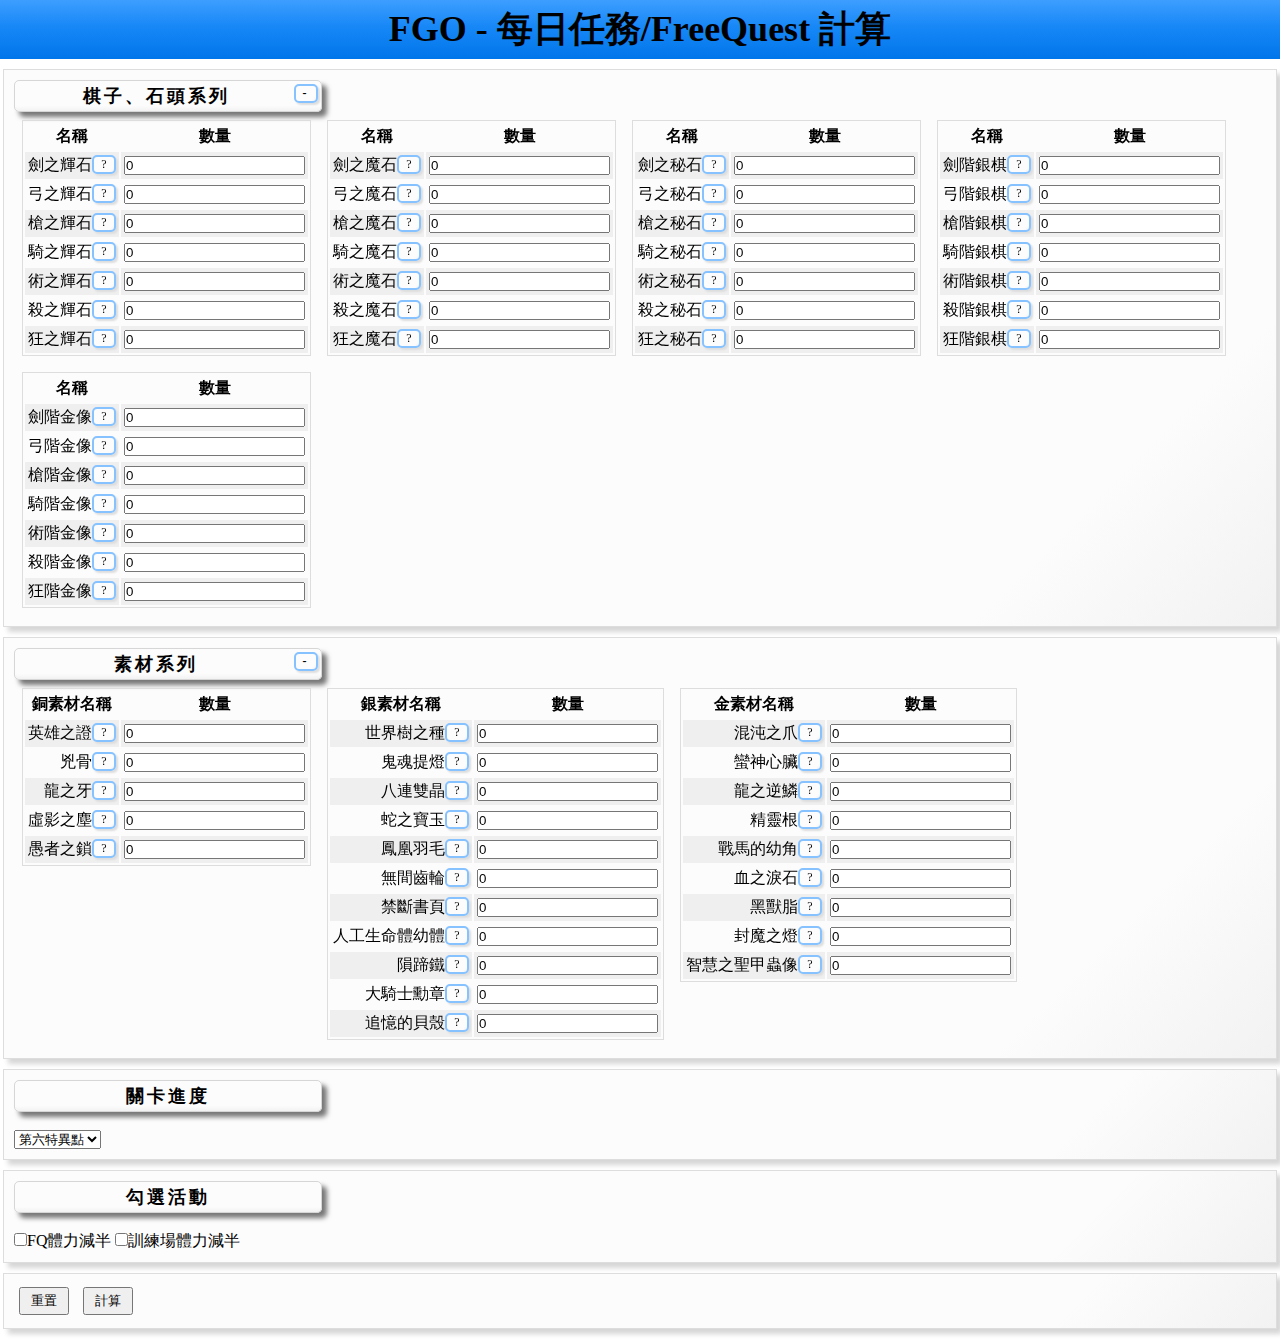
<file: FGO.normal.html>
﻿<!DOCTYPE html>
<html>
<head>
    <title></title>
    <meta charset="utf-8" />
    <script src="JIE.js/JIE.min.js"></script>
    <script src="JIE.js/JIE.base.min.js"></script>
    <script src="JIE.js/JIE.array.min.js"></script>
    <script src="JIE.js/JIE.component/JIE.component.control_base.min.js"></script>
    <script src="JIE.js/JIE.event.min.js"></script>
    <script src="JIE.js/JIE.math.min.js"></script>
    <script src="JIE.js/JIE.optimization/JIE.optimization.PSO.min.js"></script>
    <script src="FGO.js/FGO.min.js"></script>
    <script src="FGO.js/FGO.normal/FGO.normal.quest_data_manager.min.js"></script>
    <script src="FGO.js/FGO.normal/FGO.normal.minimize_method.min.js"></script>
    <script src="FGO.js/FGO.normal/FGO.normal.main.min.js"></script>
    <script src="FGO.js/FGO.ui/FGO.ui.processing_dialog.min.js"></script>
    <script src="JIE.js/JIE.component/JIE.component.dialog.min.js"></script>
    <link rel="stylesheet" type="text/css" href="JIE.css/JIE.component/JIE.component.dialog.min.css" />
    <link rel="stylesheet" type="text/css" href="FGO.css/FGO.normal/FGO.normal.min.css" />
    <link rel="stylesheet" type="text/css" href="FGO.css/FGO.ui/FGO.ui.processing_dialog.min.css" />

</head>
<body>
    <header>
        <span class="title_1">FGO - 每日任務/FreeQuest 計算</span>
    </header>
    <div id="content">
        <div id="user_input">
            <div class="target_item">
                <!--<div class="title_2">請輸入目標數量</div><br />-->
                <div class="chess">
                    <div class="title_3 tag">棋子、石頭系列<div class="unfold_btn" value ="0">-</div></div>
                    <div class="grid_area unfold"></div>
                </div>
                <div class="item">
                    <div class="title_3 tag">素材系列<div class="unfold_btn" value ="0">-</div></div>
                    <div class="grid_area unfold"></div>
                </div>
            </div>
            <div class="quest_range">
                <div class="title_3 tag">關卡進度</div><br />
                <select class="schedule">
                </select>
            </div>
            <div class="event">
                <div class="title_3 tag">勾選活動</div><br />
                <input type="checkbox" value="FQ體力減半" id="event1" /><label for="event1">FQ體力減半</label>
                <input type="checkbox" value="訓練場體力減半" id="event2" /><label for="event2">訓練場體力減半</label>
            </div>
            <div class="button_area">
                <button class="reset">重置</button>
                <button class="start">計算</button>
            </div>
        </div>
        <div id="result">
            <div class="AP tag"><span class="title_3">AP: </span><span class="AP_result title_3"></span></div>
            <div class="quest">
                <div class="title_3 tag">關卡次數<div class="unfold_btn" value="0">-</div></div>
                <div class="grid_area unfold"></div>
            </div>
            <div class="item"></div>
        </div>
    </div>
</body>
</html>
</file>
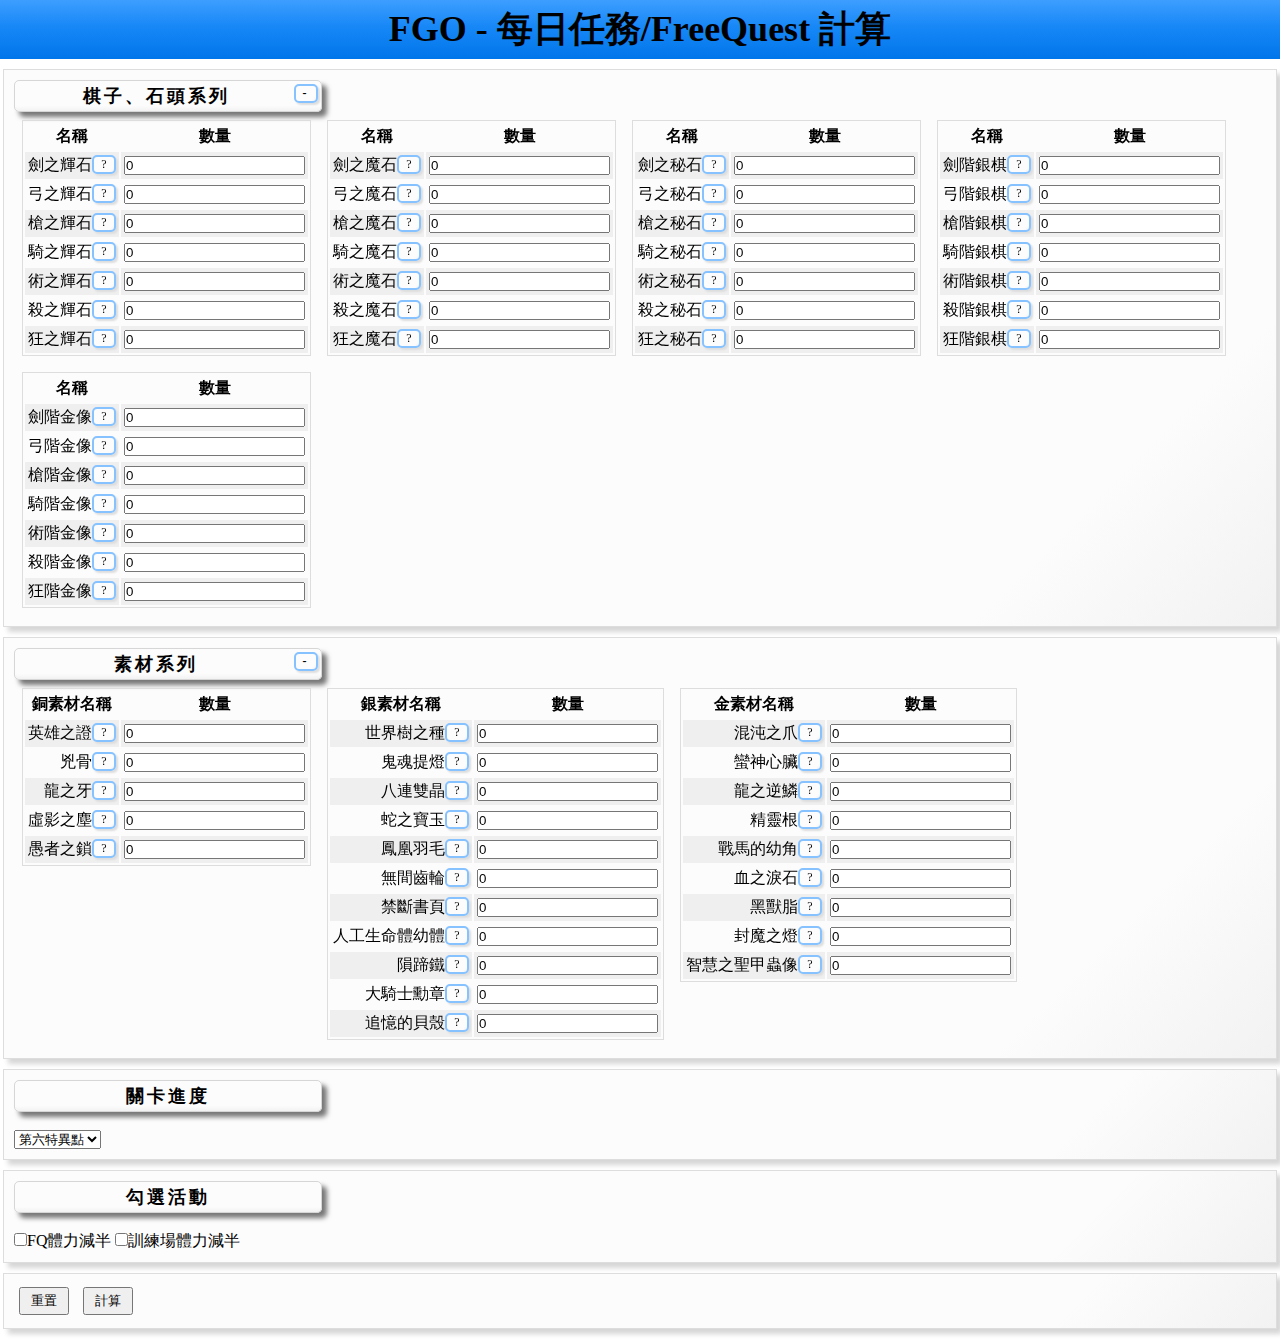
<file: FGO.normal.min.html>
<!DOCTYPE html><html><head><title></title><meta charset=utf-8><script src=JIE.js/JIE.min.js></script><script src=JIE.js/JIE.base.min.js></script><script src=JIE.js/JIE.array.min.js></script><script src=JIE.js/JIE.component/JIE.component.control_base.min.js></script><script src=JIE.js/JIE.event.min.js></script><script src=JIE.js/JIE.math.min.js></script><script src=JIE.js/JIE.optimization/JIE.optimization.PSO.min.js></script><script src=FGO.js/FGO.min.js></script><script src=FGO.js/FGO.normal/FGO.normal.quest_data_manager.min.js></script><script src=FGO.js/FGO.normal/FGO.normal.minimize_method.min.js></script><script src=FGO.js/FGO.normal/FGO.normal.main.min.js></script><script src=FGO.js/FGO.ui/FGO.ui.processing_dialog.min.js></script><script src=JIE.js/JIE.component/JIE.component.dialog.min.js></script><link rel=stylesheet type=text/css href=JIE.css/JIE.component/JIE.component.dialog.min.css><link rel=stylesheet type=text/css href=FGO.css/FGO.normal/FGO.normal.min.css><link rel=stylesheet type=text/css href=FGO.css/FGO.ui/FGO.ui.processing_dialog.min.css></head><body><header><span class=title_1>FGO - 每日任務/FreeQuest 計算</span></header><div id=content><div id=user_input><div class=target_item><div class=chess><div class="title_3 tag">棋子、石頭系列<div class=unfold_btn value=0>-</div></div><div class="grid_area unfold"></div></div><div class=item><div class="title_3 tag">素材系列<div class=unfold_btn value=0>-</div></div><div class="grid_area unfold"></div></div></div><div class=quest_range><div class="title_3 tag">關卡進度</div><br><select class=schedule></select></div><div class=event><div class="title_3 tag">勾選活動</div><br><input type=checkbox value=FQ體力減半 id=event1><label for=event1>FQ體力減半</label> <input type=checkbox value=訓練場體力減半 id=event2><label for=event2>訓練場體力減半</label></div><div class=button_area><button class=reset>重置</button> <button class=start>計算</button></div></div><div id=result><div class="AP tag"><span class=title_3>AP:</span><span class="AP_result title_3"></span></div><div class=quest><div class="title_3 tag">關卡次數<div class=unfold_btn value=0>-</div></div><div class="grid_area unfold"></div></div><div class=item></div></div></div></body></html>
</file>
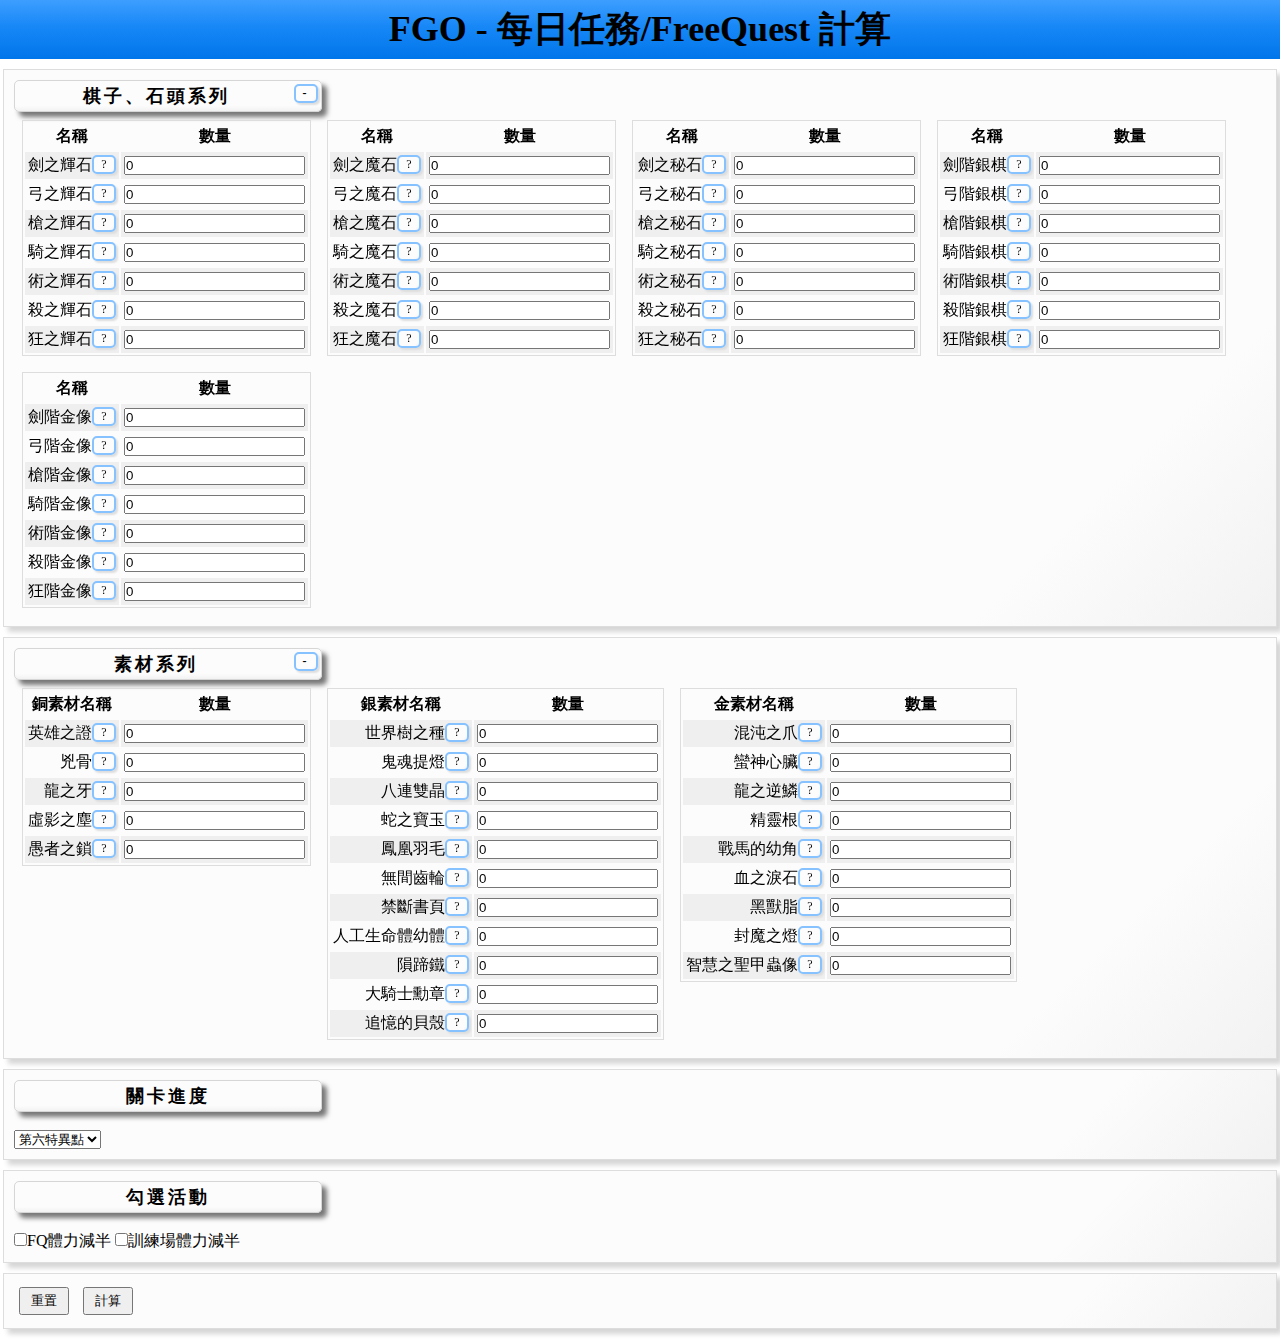
<file: FGO.normal_backup.html>
﻿<!DOCTYPE html>
<html>
<head>
    <title></title>
    <meta charset="utf-8" />
    <script src="JIE.js/JIE.js"></script>
    <script src="JIE.js/JIE.base.js"></script>
    <script src="JIE.js/JIE.array.js"></script>
    <script src="JIE.js/JIE.component/JIE.component.control_base.js"></script>
    <script src="JIE.js/JIE.event.js"></script>
    <script src="JIE.js/JIE.math.js"></script>
    <script src="JIE.js/JIE.optimization/JIE.optimization.PSO.js"></script>
    <script src="FGO.js/FGO.js"></script>
    <script src="FGO.js/FGO.normal/FGO.normal.quest_data_manager.js"></script>
    <script src="FGO.js/FGO.normal/FGO.normal.minimize_method.js"></script>
    <script src="FGO.js/FGO.normal/FGO.normal.main.js"></script>
    <script src="FGO.js/FGO.ui/FGO.ui.processing_dialog.js"></script>
    <script src="JIE.js/JIE.component/JIE.component.dialog.js"></script>
    <link rel="stylesheet" type="text/css" href="JIE.css/JIE.component/JIE.component.dialog.min.css" />
    <link rel="stylesheet" type="text/css" href="FGO.css/FGO.normal/FGO.normal.min.css" />
    <link rel="stylesheet" type="text/css" href="FGO.css/FGO.ui/FGO.ui.processing_dialog.min.css" />
</head>
<body>
    <header>
        <span class="title_1">FGO - 每日任務/FreeQuest 計算</span>
    </header>
    <div id="content">
        <div id="user_input">
            <div class="target_item">
                <!--<div class="title_2">請輸入目標數量</div><br />-->
                <div class="chess">
                    <div class="title_3 tag">棋子、石頭系列<div class="unfold_btn" value="0">-</div></div>
                    <div class="grid_area unfold"></div>
                </div>
                <div class="item">
                    <div class="title_3 tag">素材系列<div class="unfold_btn" value="0">-</div></div>
                    <div class="grid_area unfold"></div>
                </div>
            </div>
            <div class="quest_range">
                <div class="title_3 tag">關卡進度</div><br />
                <select class="schedule"></select>
            </div>
            <div class="event">
                <div class="title_3 tag">勾選活動</div><br />
                <input type="checkbox" value="FQ體力減半" id="event1" /><label for="event1">FQ體力減半</label>
                <input type="checkbox" value="訓練場體力減半" id="event2" /><label for="event2">訓練場體力減半</label>
            </div>
            <div class="button_area">
                <button class="reset">重置</button>
                <button class="start">計算</button>
            </div>
        </div>
        <div id="result">
            <div class="AP tag"><span class="title_3">AP: </span><span class="AP_result title_3"></span></div>
            <div class="quest">
                <div class="title_3 tag">關卡次數<div class="unfold_btn" value="0">-</div></div>
                <div class="grid_area unfold"></div>
            </div>
            <div class="item"></div>
        </div>
    </div>
</body>
</html>
</file>
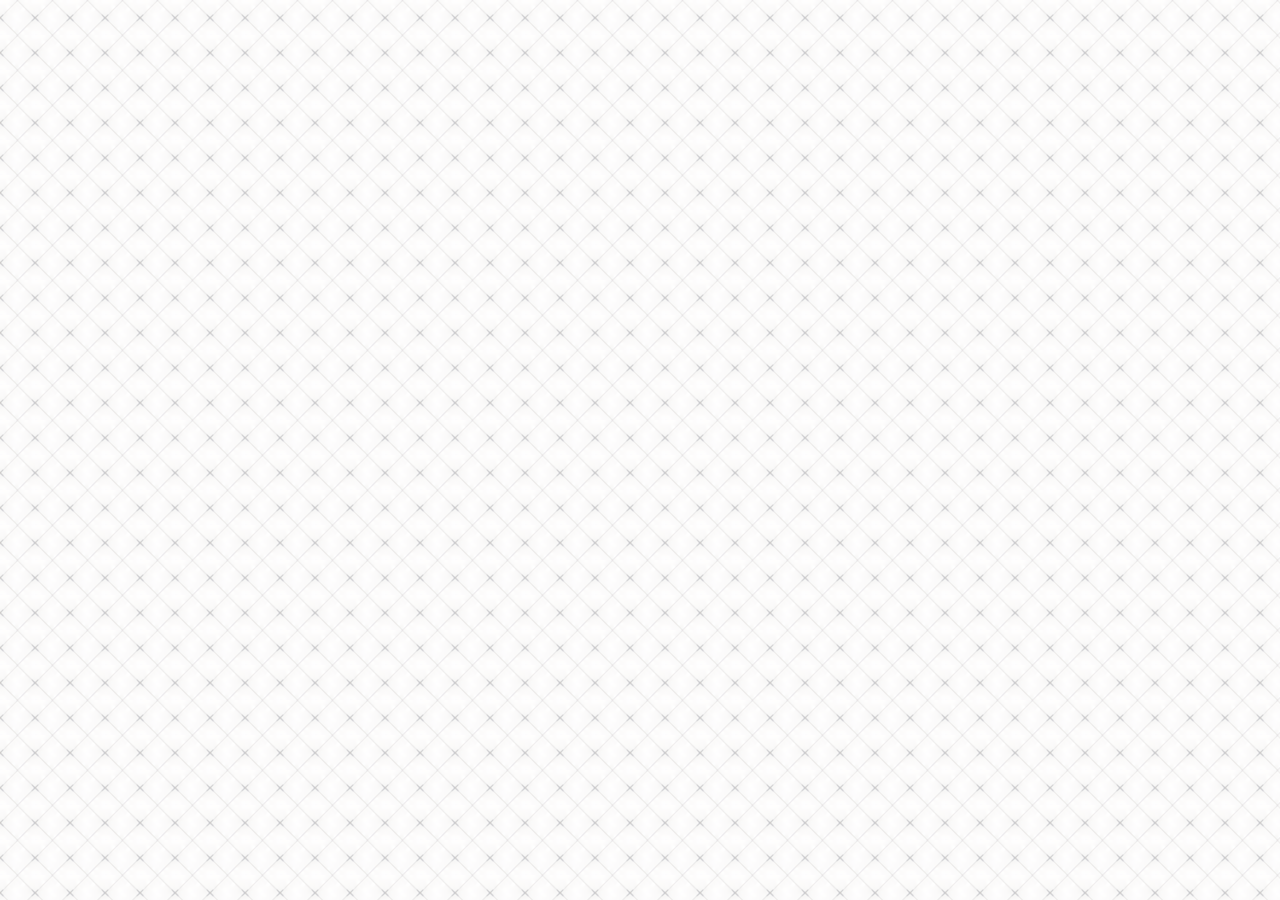
<file: index _debug.html>
﻿<!DOCTYPE html>
<html>
<head>
    <title>FGO素材計算器|FGO Material Calculation</title>
    <meta charset="utf-8" />
    <meta name="keywords" content="FGO,Fate/GO,Fate/Grand order,FGO Material,素材,計算,FGO Calculate" />
    <meta name="viewport" conten="width=device-width,initial-scale=1" />
    <script src="release/JIE.js/JIE.js"></script>
    <script src="release/JIE.js/JIE.base.js"></script>
    <script src="release/JIE.js/JIE.cookie.js"></script>
    <script src="release/JIE.js/JIE.event.js"></script>
    <script src="release/JIE.js/JIE.component/JIE.component.control_base.js"></script>
    <script src="release/JIE.js/JIE.component/JIE.component.Dialog.js"></script>
    <!--<script src="release/JIE.js/JIE.optimization/JIE.optimization.PSO.min.js"></script>-->
    <script src="release/FGO.js/FGO.js"></script>
    <script>
        FGO.isWebSite = false;
    </script>
    <script src="release/FGO.js/FGO.info_manager.js"></script>
    <script src="release/FGO.js/FGO.Language_manager.js"></script>
    <script src="release/FGO.js/FGO.info.js"></script>
    <script src="release/FGO.js/FGO.cookie.js"></script>
    <script src="release/FGO.js/FGO.component.js"></script>
    <script src="release/FGO.js/FGO.minimize_manager.js"></script>
    <script src="release/FGO.js/FGO.panel/FGO.panel.js"></script>
    <script src="release/FGO.js/FGO.panel/FGO.panel.Header_panel.js"></script>
    <script src="release/FGO.js/FGO.panel/FGO.panel.User_input_panel.js"></script>
    <script src="release/FGO.js/FGO.panel/FGO.panel.Result_panel.js"></script>
    <script src="release/FGO.js/FGO.panel/FGO.panel.Processing_dialog_panel.js"></script>
    <script src="release/FGO.js/FGO.main.js"></script>
    <link href="release/FGO.css/FGO.min.css" rel="stylesheet" />
    <link href="release/FGO.css/FGO.panel/FGO.panel.Processing_dialog_panel.min.css" rel="stylesheet" />
    <link href="release/FGO.css/FGO.panel/FGO.panel.Header_panel.min.css" rel="stylesheet" />
    <link href="release/FGO.css/FGO.panel/FGO.panel.User_input_panel.min.css" rel="stylesheet" />
    <link href="release/FGO.css/FGO.component/FGO.component.container.min.css" rel="stylesheet" />
    <link href="release/FGO.css/FGO.component/FGO.component.Item_grid.min.css" rel="stylesheet" />
    <link href="release/FGO.css/FGO.component/FGO.component.Quest_times_grid.min.css" rel="stylesheet" />
    <link href="release/FGO.css/FGO.component/FGO.component.Dialog.min.css" rel="stylesheet" />
    <link rel="icon" href="release/image/FGO_GO_App_Icon.png" type="image/ico" />
</head>
<body>
    <h1 class="keyword" style="display: none">FGO Material Calculation, FGO素材計算</h1>
    <div id="content"></div>
    <footer id="footer" style="display: none">
        <div id="link">
            參考資料/Reference:
            <a href="https://kazemai.github.io/fgo-vz/" target="_blank">茹西教王</a>
            <a href="http://bbs.ngacn.cc/thread.php?fid=540" target="_blank">Fate/Grand Order NGA玩家社区</a>
            <a href="https://sites.google.com/view/fgo-domus-aurea" target="_blank">FateGOアイテム効率劇場</a>
            <a href="https://www9.atwiki.jp/f_go/pages/1.html" target="_blank">Fate/Grand Order @wiki</a>
            <a href="http://fate-go.cirnopedia.org/index.php" target="_blank">Fate Grand Order Cirnopedia in the Lostbelt</a>
        </div>
        <div id="email">
            E-mail:
            <a href="mailto:smaragdinesapphire@gmail.com">smaragdinesapphire@gmail.com</a>
        </div>
    </footer>
    <script>
        if (!JIE) var JIE = {};
        JIE.isDebug = true;

    </script>
</body>
</html>
</file>
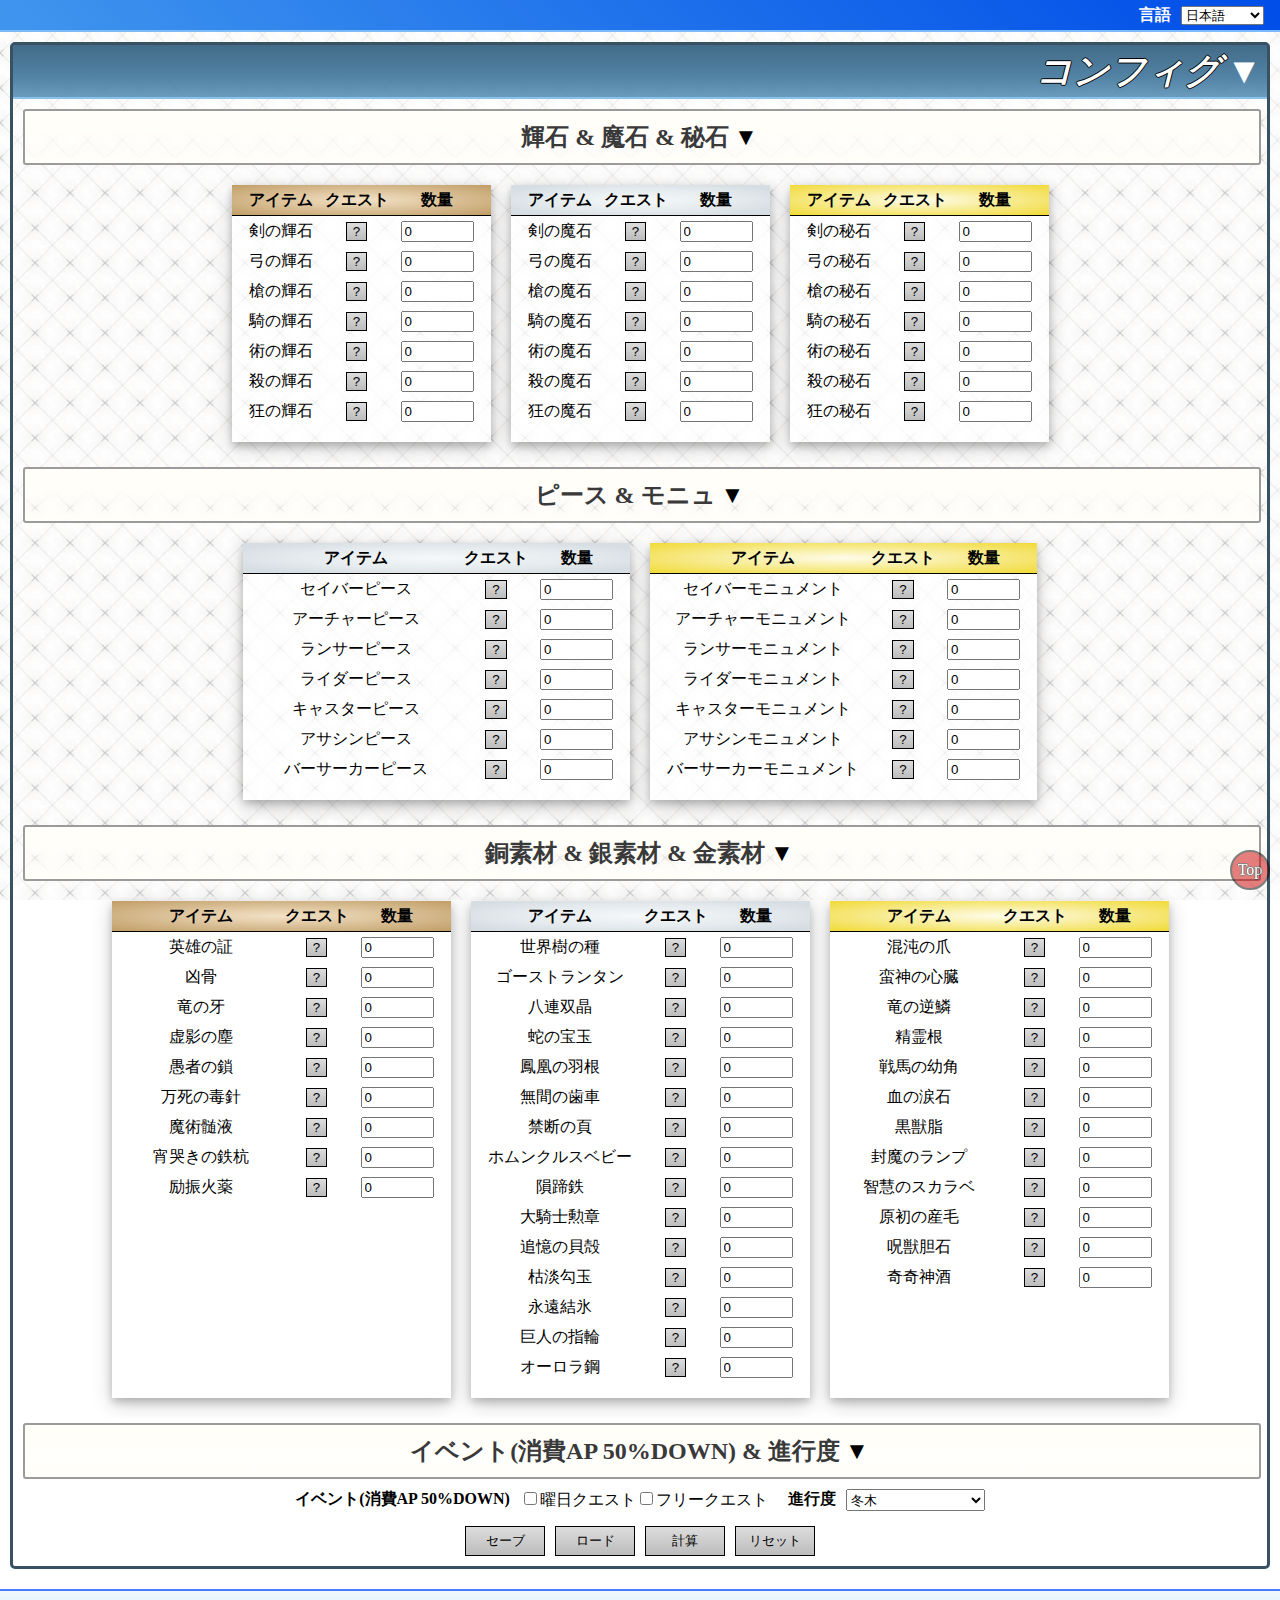
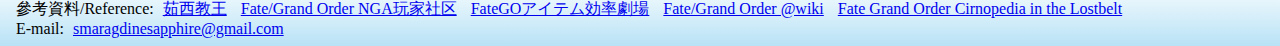
<file: index_debug.html>
﻿<!DOCTYPE html>
<html>
<head>
    <title>FGO素材計算器|FGO Material Calculation</title>
    <meta charset="utf-8" />
    <meta name="keywords" content="FGO,Fate/GO,Fate/Grand order,FGO Material,素材,計算,FGO Calculate" />
    <meta name="viewport" conten="width=device-width,initial-scale=1" />
    <script src="release/JIE.js/JIE.js"></script>
    <script src="release/JIE.js/JIE.base.js"></script>
    <script src="release/JIE.js/JIE.cookie.js"></script>
    <script src="release/JIE.js/JIE.event.js"></script>
    <script src="release/JIE.js/JIE.component/JIE.component.control_base.js"></script>
    <script src="release/JIE.js/JIE.component/JIE.component.Dialog.js"></script>
    <script src="release/JIE.js/JIE.io.js"></script>
    <script src="release/FGO.js/FGO.js"></script>
    <script>
        FGO.isWebSite = /github/.test(location.hostname);
        JIE.isDebug = true;
    </script>
    <script src="release/FGO.js/FGO.info_manager.js"></script>
    <script src="release/FGO.js/FGO.Language_manager.js"></script>
    <script src="release/FGO.js/FGO.info_creater.js"></script>
    <!-- <script src="release/FGO.js/FGO.info.js"></script> -->
    <script src="release/FGO.js/FGO.cookie.js"></script>
    <script src="release/FGO.js/FGO.component.js"></script>
    <script src="release/FGO.js/FGO.minimize_manager.js"></script>
    <script src="release/FGO.js/FGO.panel/FGO.panel.js"></script>
    <script src="release/FGO.js/FGO.panel/FGO.panel.Header_panel.js"></script>
    <script src="release/FGO.js/FGO.panel/FGO.panel.User_input_panel.js"></script>
    <script src="release/FGO.js/FGO.panel/FGO.panel.Result_panel.js"></script>
    <script src="release/FGO.js/FGO.panel/FGO.panel.Processing_dialog_panel.js"></script>
    <script src="release/FGO.js/FGO.main.js"></script>
    <link href="release/FGO.css/FGO.min.css" rel="stylesheet" />
    <link href="release/FGO.css/FGO.panel/FGO.panel.Processing_dialog_panel.min.css" rel="stylesheet" />
    <link href="release/FGO.css/FGO.panel/FGO.panel.Header_panel.min.css" rel="stylesheet" />
    <link href="release/FGO.css/FGO.panel/FGO.panel.User_input_panel.min.css" rel="stylesheet" />
    <link href="release/FGO.css/FGO.component/FGO.component.container.min.css" rel="stylesheet" />
    <link href="release/FGO.css/FGO.component/FGO.component.Item_grid.min.css" rel="stylesheet" />
    <link href="release/FGO.css/FGO.component/FGO.component.Quest_times_grid.min.css" rel="stylesheet" />
    <link href="release/FGO.css/FGO.component/FGO.component.Dialog.min.css" rel="stylesheet" />
    <link rel="icon" href="release/image/FGO_GO_App_Icon.png" type="image/ico" />
</head>
<body>
    <h1 class="keyword" style="display: none">FGO Material Calculation, FGO素材計算</h1>
    <div id="content"></div>
    <footer id="footer" style="display: none">
        <div id="link">
            參考資料/Reference:
            <a href="https://kazemai.github.io/fgo-vz/" target="_blank">茹西教王</a>
            <a href="http://bbs.ngacn.cc/thread.php?fid=540" target="_blank">Fate/Grand Order NGA玩家社区</a>
            <a href="https://sites.google.com/view/fgo-domus-aurea" target="_blank">FateGOアイテム効率劇場</a>
            <a href="https://www9.atwiki.jp/f_go/pages/1.html" target="_blank">Fate/Grand Order @wiki</a>
            <a href="http://fate-go.cirnopedia.org/index.php" target="_blank">Fate Grand Order Cirnopedia in the Lostbelt</a>
        </div>
        <div id="email">
            E-mail:
            <a href="mailto:smaragdinesapphire@gmail.com">smaragdinesapphire@gmail.com</a>
        </div>
    </footer>
    <script>
        if (!JIE) var JIE = {};
        JIE.isDebug = true;

    </script>
</body>
</html>
</file>
<file: JIE.css/JIE.component/JIE.component.dialog.min.css>
﻿.JIE_dialog{position:fixed;z-index:999;top:0;left:0;}.JIE_dialog>.mask{position:absolute;width:100vw;height:100vh;background:rgba(0,0,0,.2);top:0;left:0;}.JIE_dialog .dialog{position:absolute;left:50%;top:50%;transform:translate(-50%,-50%);max-height:90vh;max-width:90vw;padding:3px;border:1px solid #d6d6d6;background:#fcfcfc;background:-moz-linear-gradient(top,#fcfcfc 83%,#fcfcfc 83%,#f2f2f2 100%);background:-webkit-linear-gradient(top,#fcfcfc 83%,#fcfcfc 83%,#f2f2f2 100%);background:linear-gradient(to bottom,#fcfcfc 83%,#fcfcfc 83%,#f2f2f2 100%);filter:progid:DXImageTransform.Microsoft.gradient(startColorstr='#fcfcfc',endColorstr='#f2f2f2',GradientType=0);box-shadow:5px 5px 5px #777;border-radius:8px 5px;padding:20px;}.JIE_dialog .title{position:absolute;top:3px;left:50%;transform:translate(-50%,0);font-size:16px;font-weight:bold;text-align:center;padding:3px,21px;}.JIE_dialog .close_icon{position:absolute;top:0;right:0;width:20px;height:20px;margin:1px;border-radius:5px 5px;text-align:center;font-weight:bold;line-height:20px;}.JIE_dialog .close_icon:hover{background:#ff5151;}.JIE_dialog .container{max-height:80vh;max-width:80vw;overflow-x:scroll;overflow-y:scroll;}
</file>
<file: FGO.css/FGO.normal/FGO.normal.min.css>
﻿*{margin:0;padding:0;cursor:default;}header{padding:5px 0 5px 0;width:100vw;text-align:center;background:#3d9eff;background:-moz-linear-gradient(top,#3d9eff 0%,#1888f7 44%,#0075ea 100%);background:-webkit-linear-gradient(top,#3d9eff 0%,#1888f7 44%,#0075ea 100%);background:linear-gradient(to bottom,#3d9eff 0%,#1888f7 44%,#0075ea 100%);filter:progid:DXImageTransform.Microsoft.gradient(startColorstr='#3d9eff',endColorstr='#0075ea',GradientType=0);}.title_1{font-size:36px;font-weight:bold;}.title_2{font-size:28px;}.title_3{font-size:18px;}.tag{padding:3px;border:1px solid #d6d6d6;background:#fcfcfc;background:-moz-linear-gradient(top,#fcfcfc 83%,#fcfcfc 83%,#f2f2f2 100%);background:-webkit-linear-gradient(top,#fcfcfc 83%,#fcfcfc 83%,#f2f2f2 100%);background:linear-gradient(to bottom,#fcfcfc 83%,#fcfcfc 83%,#f2f2f2 100%);filter:progid:DXImageTransform.Microsoft.gradient(startColorstr='#fcfcfc',endColorstr='#f2f2f2',GradientType=0);box-shadow:5px 5px 5px #777;border-radius:5px 5px;min-width:100px;max-width:300px;text-align:center;font-weight:bold;word-spacing:3px;letter-spacing:3px;}.grid{display:inline-block;vertical-align:top;margin:8px;border:1px solid #ddd;}.grid .header{text-align:center;font-weight:bold;}.grid td{text-align:right;padding:3px;white-space:nowrap;}.grid tr:nth-child(even){background:#efefef;}.grid tr:hover{background:#ffff70;}.target_item>div,.quest_range,.event,.button_area,#result>div{margin:10px 3px;border:1px solid #ddd;padding:10px;box-shadow:5px 5px 5px #d6d6d6;background:#fcfcfc;background:-moz-linear-gradient(-45deg,#fcfcfc 83%,#fcfcfc 83%,#f2f2f2 100%);background:-webkit-linear-gradient(-45deg,#fcfcfc 83%,#fcfcfc 83%,#f2f2f2 100%);background:linear-gradient(135deg,#fcfcfc 83%,#fcfcfc 83%,#f2f2f2 100%);filter:progid:DXImageTransform.Microsoft.gradient(startColorstr='#fcfcfc',endColorstr='#f2f2f2',GradientType=1);}.button_area>button{padding:3px;margin:3px 5px;min-width:50px;}.grid_area{will-change:transform;overflow:hidden;}.fold{height:0;}.unfold{height:100%;}.unfold_btn,.question{float:right;min-width:20px;min-height:15px;line-height:15px;font-size:12px;text-align:center;border:2px solid #85c2ff;background:#fcfcfc;background:-moz-linear-gradient(-45deg,#fcfcfc 83%,#fcfcfc 83%,#f2f2f2 100%);background:-webkit-linear-gradient(-45deg,#fcfcfc 83%,#fcfcfc 83%,#f2f2f2 100%);background:linear-gradient(135deg,#fcfcfc 83%,#fcfcfc 83%,#f2f2f2 100%);filter:progid:DXImageTransform.Microsoft.gradient(startColorstr='#fcfcfc',endColorstr='#f2f2f2',GradientType=1);box-shadow:2px 2px 2px #ddd;border-radius:5px 5px;}.unfold_btn{cursor:pointer;}.question{cursor:help;}.not_enough{background:#e87373;}.finish{background:#7ae17f;}.hide{display:none;}
</file>
<file: FGO.css/FGO.ui/FGO.ui.processing_dialog.min.css>
﻿.processing_dialog{position:fixed;z-index:999;width:100vw;height:100vh;top:0;left:0;background:#000;}.processing_dialog>.text{position:absolute;top:50%;left:50%;transform:translate(-50%,-50%);color:#fff;font-size:10vmin;font-weight:bold;letter-spacing:3px;}.processing_dialog>.FUFU{position:absolute;bottom:10%;right:10%;width:20vmin;height:20vmin;background-size:contain;background-image:url("../../image/FUFU.gif");background-color:#000;background-repeat:no-repeat;}
</file>
<file: release/FGO.css/FGO.min.css>
﻿body{padding:0;margin:0;background-image:url(../image/background.png);background-repeat:repeat;background-attachment:fixed;cursor:default;}.main_content{width:auto;padding:10px;}.top{position:fixed;bottom:10px;right:10px;height:36px;width:36px;line-height:36px;text-align:center;background-color:#c00;border:2px solid #000;border-radius:36px;color:#fff;text-shadow:-1px 0 black,0 1px black,1px 0 black,0 -1px black;cursor:pointer;opacity:.5;}.top:hover{opacity:1;}button{cursor:pointer;border:1px solid #000;background:#ddd;background:-moz-linear-gradient(top,#ddd 0%,#bcbcbc 100%);background:-webkit-linear-gradient(top,#ddd 0%,#bcbcbc 100%);background:linear-gradient(to bottom,#ddd 0%,#bcbcbc 100%);filter:progid:DXImageTransform.Microsoft.gradient(startColorstr='#dddddd',endColorstr='#bcbcbc',GradientType=0);}button:hover{color:#fff;background:#828282;background:-moz-linear-gradient(top,#828282 0%,#bcbcbc 100%);background:-webkit-linear-gradient(top,#828282 0%,#bcbcbc 100%);background:linear-gradient(to bottom,#828282 0%,#bcbcbc 100%);filter:progid:DXImageTransform.Microsoft.gradient(startColorstr='#828282',endColorstr='#bcbcbc',GradientType=0);}input{cursor:text;}input[type="checkbox"]{cursor:pointer;}select{cursor:pointer;}.keyword{display:none;}footer{background:-moz-linear-gradient(top,rgba(224,243,250,.5) 0%,rgba(224,243,250,.51) 2%,#b8e2f6 100%);background:-webkit-linear-gradient(top,rgba(224,243,250,.5) 0%,rgba(224,243,250,.51) 2%,#b8e2f6 100%);background:linear-gradient(to bottom,rgba(224,243,250,.5) 0%,rgba(224,243,250,.51) 2%,#b8e2f6 100%);filter:progid:DXImageTransform.Microsoft.gradient(startColorstr='#80e0f3fa',endColorstr='#b8e2f6',GradientType=0);padding:8px 16px 8px 16px;border-top:2px double #4c7bff;}footer a{margin:0 5px;}footer>div{display:inline-block;}
</file>
<file: release/FGO.css/FGO.panel/FGO.panel.Processing_dialog_panel.min.css>
﻿.processing_dialog_panel{position:fixed;z-index:999;width:100vw;height:100vh;top:0;left:0;background:#000;}.processing_dialog_panel>.textContainer{position:absolute;top:50%;left:50%;transform:translate(-50%,-50%);display:flex;flex-direction:column;}.processing_dialog_panel .text,.processing_dialog_panel .schedule{width:100%;color:#fff;text-align:center;}.processing_dialog_panel .text{font-size:10vmin;font-weight:bold;letter-spacing:3px;}.processing_dialog_panel .schedule{font-size:8vmin;}.processing_dialog_panel>.FUFU{position:absolute;bottom:10%;right:10%;width:20vmin;height:20vmin;background-size:contain;background-image:url("../../image/FUFU.gif");background-color:#000;background-repeat:no-repeat;}
</file>
<file: release/FGO.css/FGO.panel/FGO.panel.Header_panel.min.css>
﻿.header_panel{background:#4096ee;background:-moz-linear-gradient(45deg,#4096ee 0%,#004de8 100%);background:-webkit-linear-gradient(45deg,#4096ee 0%,#004de8 100%);background:linear-gradient(45deg,#4096ee 0%,#004de8 100%);filter:progid:DXImageTransform.Microsoft.gradient(startColorstr='#4096ee',endColorstr='#004de8',GradientType=1);align-items:center;display:flex;justify-content:flex-end;height:30px;padding-right:16px;border-bottom:2px solid #7bbafb;}.header_panel>.language_area>.text{color:#fff;font-weight:bolder;margin-right:10px;}.header_panel>.language_area>.text,.header_panel>.language_area select{display:inline-block;}
</file>
<file: release/FGO.css/FGO.panel/FGO.panel.User_input_panel.min.css>
﻿.user_input_panel,.result_panel{border:3px solid #395263;border-radius:5px;margin-bottom:10px;}.user_input_panel>.container,.result_panel>.container{margin-bottom:0;}.user_input_panel>.container>.content_area>.content,.result_panel>.container>.content_area>.content{display:block;}.user_input_panel>.container>.title,.result_panel>.container>.title{width:100%;height:52px;background:-moz-linear-gradient(top,#436b87 0%,#5182a4 60%,rgba(91,145,183,.9) 100%);background:-webkit-linear-gradient(top,#436b87 0%,#5182a4 60%,rgba(91,145,183,.9) 100%);background:linear-gradient(to bottom,#436b87 0%,#5182a4 60%,rgba(91,145,183,.9) 100%);filter:progid:DXImageTransform.Microsoft.gradient(startColorstr='#436b87',endColorstr='#e65b91b7',GradientType=0);border:none;border-bottom:2px solid #88c1e9;border-radius:0;display:flex;justify-content:flex-end;align-items:center;}.user_input_panel>.container>.title>div,.result_panel>.container>.title>div{color:#fff;margin-right:5px;font-size:36px;}.user_input_panel>.container>.title>.text,.result_panel>.container>.title>.text{font-weight:bold;font-style:italic;text-shadow:-1px 0 black,0 1px black,1px 0 black,0 -1px black;}.user_input_panel .other,.result_panel .other{display:flex;justify-content:space-around;}.user_input_panel .other>div,.result_panel .other>div{margin-left:10px;margin-right:10px;display:flex;justify-content:space-around;}.user_input_panel .other>div>div,.result_panel .other>div>div{margin-right:10px;}.user_input_panel .other>div>.title,.result_panel .other>div>.title{font-weight:bold;}.user_input_panel .other>div ul,.result_panel .other>div ul{padding:0;margin:0;}.user_input_panel .other>div li,.result_panel .other>div li{display:inline-block;}.user_input_panel .btn_area,.result_panel .btn_area{display:flex;justify-content:center;}.user_input_panel .btn_area>button,.result_panel .btn_area>button{margin:0 5px 0 5px;width:80px;height:30px;}.user_input_panel select,.result_panel select{cursor:pointer;}.user_input_panel li,.result_panel li{cursor:pointer;}
</file>
<file: release/FGO.css/FGO.component/FGO.component.container.min.css>
﻿.container{margin-bottom:5px;}.container>.title{cursor:pointer;position:sticky;width:100%;height:52px;background:-moz-linear-gradient(top,#fffef9 0%,#fffef9 40%,rgba(255,254,249,.5) 57%,rgba(255,254,249,.5) 75%,#fffef9 91%,#fffef9 100%);background:-webkit-linear-gradient(top,#fffef9 0%,#fffef9 40%,rgba(255,254,249,.5) 57%,rgba(255,254,249,.5) 75%,#fffef9 91%,#fffef9 100%);background:linear-gradient(to bottom,#fffef9 0%,#fffef9 40%,rgba(255,254,249,.5) 57%,rgba(255,254,249,.5) 75%,#fffef9 91%,#fffef9 100%);filter:progid:DXImageTransform.Microsoft.gradient(startColorstr='#fffef9',endColorstr='#fffef9',GradientType=0);border:2px solid #9b9b9b;border-radius:3px;display:flex;justify-content:center;align-items:center;}.container>.title>div{margin-right:5px;font-weight:bold;font-size:24px;}.container>.title .text{color:#393939;}.container>.content_area,.container .content_area.slideUp{overflow-y:hidden;transition:all .5s linear;}.container>.content_area.slideUp{display:none;}.container .content{padding:10px;display:flex;flex-wrap:wrap;justify-content:center;}
</file>
<file: release/FGO.css/FGO.component/FGO.component.Item_grid.min.css>
﻿.item_grid{margin:10px;background-color:rgba(255,255,255,.7);box-shadow:0 4px 8px 0 rgba(0,0,0,.2),0 6px 20px 0 rgba(0,0,0,.19);padding-bottom:16px;}.item_grid>.header{font-weight:bold;border-bottom:1px solid #000;}.item_grid>.header.bronze{background:#f3e2c7;background:-moz-radial-gradient(center,ellipse cover,#f3e2c7 0%,#c19e67 99%);background:-webkit-radial-gradient(center,ellipse cover,#f3e2c7 0%,#c19e67 99%);background:radial-gradient(ellipse at center,#f3e2c7 0%,#c19e67 99%);filter:progid:DXImageTransform.Microsoft.gradient(startColorstr='#f3e2c7',endColorstr='#c19e67',GradientType=1);}.item_grid>.header.silver{background:#f6f8f9;background:-moz-radial-gradient(center,ellipse cover,#f6f8f9 0%,#e5ebee 50%,#d7dee3 85%);background:-webkit-radial-gradient(center,ellipse cover,#f6f8f9 0%,#e5ebee 50%,#d7dee3 85%);background:radial-gradient(ellipse at center,#f6f8f9 0%,#e5ebee 50%,#d7dee3 85%);filter:progid:DXImageTransform.Microsoft.gradient(startColorstr='#f6f8f9',endColorstr='#d7dee3',GradientType=1);}.item_grid>.header.golden{background:#fefcea;background:-moz-radial-gradient(center,ellipse cover,#fefcea 0%,#f1da36 100%);background:-webkit-radial-gradient(center,ellipse cover,#fefcea 0%,#f1da36 100%);background:radial-gradient(ellipse at center,#fefcea 0%,#f1da36 100%);filter:progid:DXImageTransform.Microsoft.gradient(startColorstr='#fefcea',endColorstr='#f1da36',GradientType=1);}.item_grid>.header:hover{box-shadow:none;}.item_grid>div{height:30px;display:flex;align-items:center;padding:0 11px 0 11px;}.item_grid>div>div{display:flex;justify-content:center;}.item_grid>div:hover{box-shadow:0 4px 8px 0 rgba(0,0,0,.2),0 6px 20px 0 rgba(0,0,0,.19);}.item_grid .enough{color:#028b02;}.item_grid .not_enough{color:#ac0000;}.item_grid .is_not_target{color:#808080;}.item_grid .c1,.item_grid .c2,.item_grid .c3{padding-left:5px;padding-right:5px;}.item_grid button{cursor:help;}.item_grid input{width:65px;}
</file>
<file: release/FGO.css/FGO.component/FGO.component.Quest_times_grid.min.css>
﻿.quest_times_grid{margin:10px;background-color:rgba(255,255,255,.7);box-shadow:0 4px 8px 0 rgba(0,0,0,.2),0 6px 20px 0 rgba(0,0,0,.19);padding-bottom:16px;}.quest_times_grid>div{height:30px;display:flex;align-items:center;padding:0 11px 0 11px;}.quest_times_grid>div>div{display:flex;justify-content:center;}.quest_times_grid>div:hover{box-shadow:0 4px 8px 0 rgba(0,0,0,.2),0 6px 20px 0 rgba(0,0,0,.19);}.quest_times_grid>.header{font-weight:bold;border-bottom:1px solid #000;}.quest_times_grid>.header:hover{box-shadow:none;}.quest_times_grid .c1,.quest_times_grid .c2,.quest_times_grid .c3{padding-left:5px;padding-right:5px;}
</file>
<file: release/FGO.css/FGO.component/FGO.component.Dialog.min.css>
﻿.dialog{position:fixed;z-index:999;top:0;left:0;}.dialog>.mask{position:fixed;width:100vw;height:100vh;background:rgba(0,0,0,.2);top:0;left:0;}.dialog .dialog{position:absolute;left:50%;top:50%;transform:translate(-50%,-50%);max-height:90vh;max-width:90vw;background:#fcfcfc;background:-moz-linear-gradient(top,#fcfcfc 83%,#fcfcfc 83%,#f2f2f2 100%);background:-webkit-linear-gradient(top,#fcfcfc 83%,#fcfcfc 83%,#f2f2f2 100%);background:linear-gradient(to bottom,#fcfcfc 83%,#fcfcfc 83%,#f2f2f2 100%);filter:progid:DXImageTransform.Microsoft.gradient(startColorstr='#fcfcfc',endColorstr='#f2f2f2',GradientType=0);box-shadow:5px 5px 5px #777;padding:0 16px 16px 16px;}.dialog .dialog>.header{height:30px;display:flex;justify-content:center;align-items:center;}.dialog .dialog>.header>.title{height:16px;font-size:16px;}.dialog .close_icon{position:absolute;top:0;right:0;width:30px;height:30px;text-align:center;font-weight:bold;line-height:30px;}.dialog .close_icon:hover{background:#ff5151;color:#fff;}.dialog .container{max-height:80vh;max-width:80vw;overflow-x:scroll;overflow-y:auto;}.dialog .container>div{padding:0 16px 16px 16px;}.dialog .container .header{font-weight:bold;text-align:center;border-bottom:1px solid #000;}.dialog .container .header,.dialog .container .row{display:flex;justify-content:center;align-items:center;height:30px;}.dialog .container .header>div,.dialog .container .row>div{padding:0 5px;}.dialog .container .row:hover{box-shadow:0 4px 8px 0 rgba(0,0,0,.2),0 6px 20px 0 rgba(0,0,0,.19);}.dialog .container .c3,.dialog .container .c4,.dialog .container .c5{text-align:right;}
</file>
